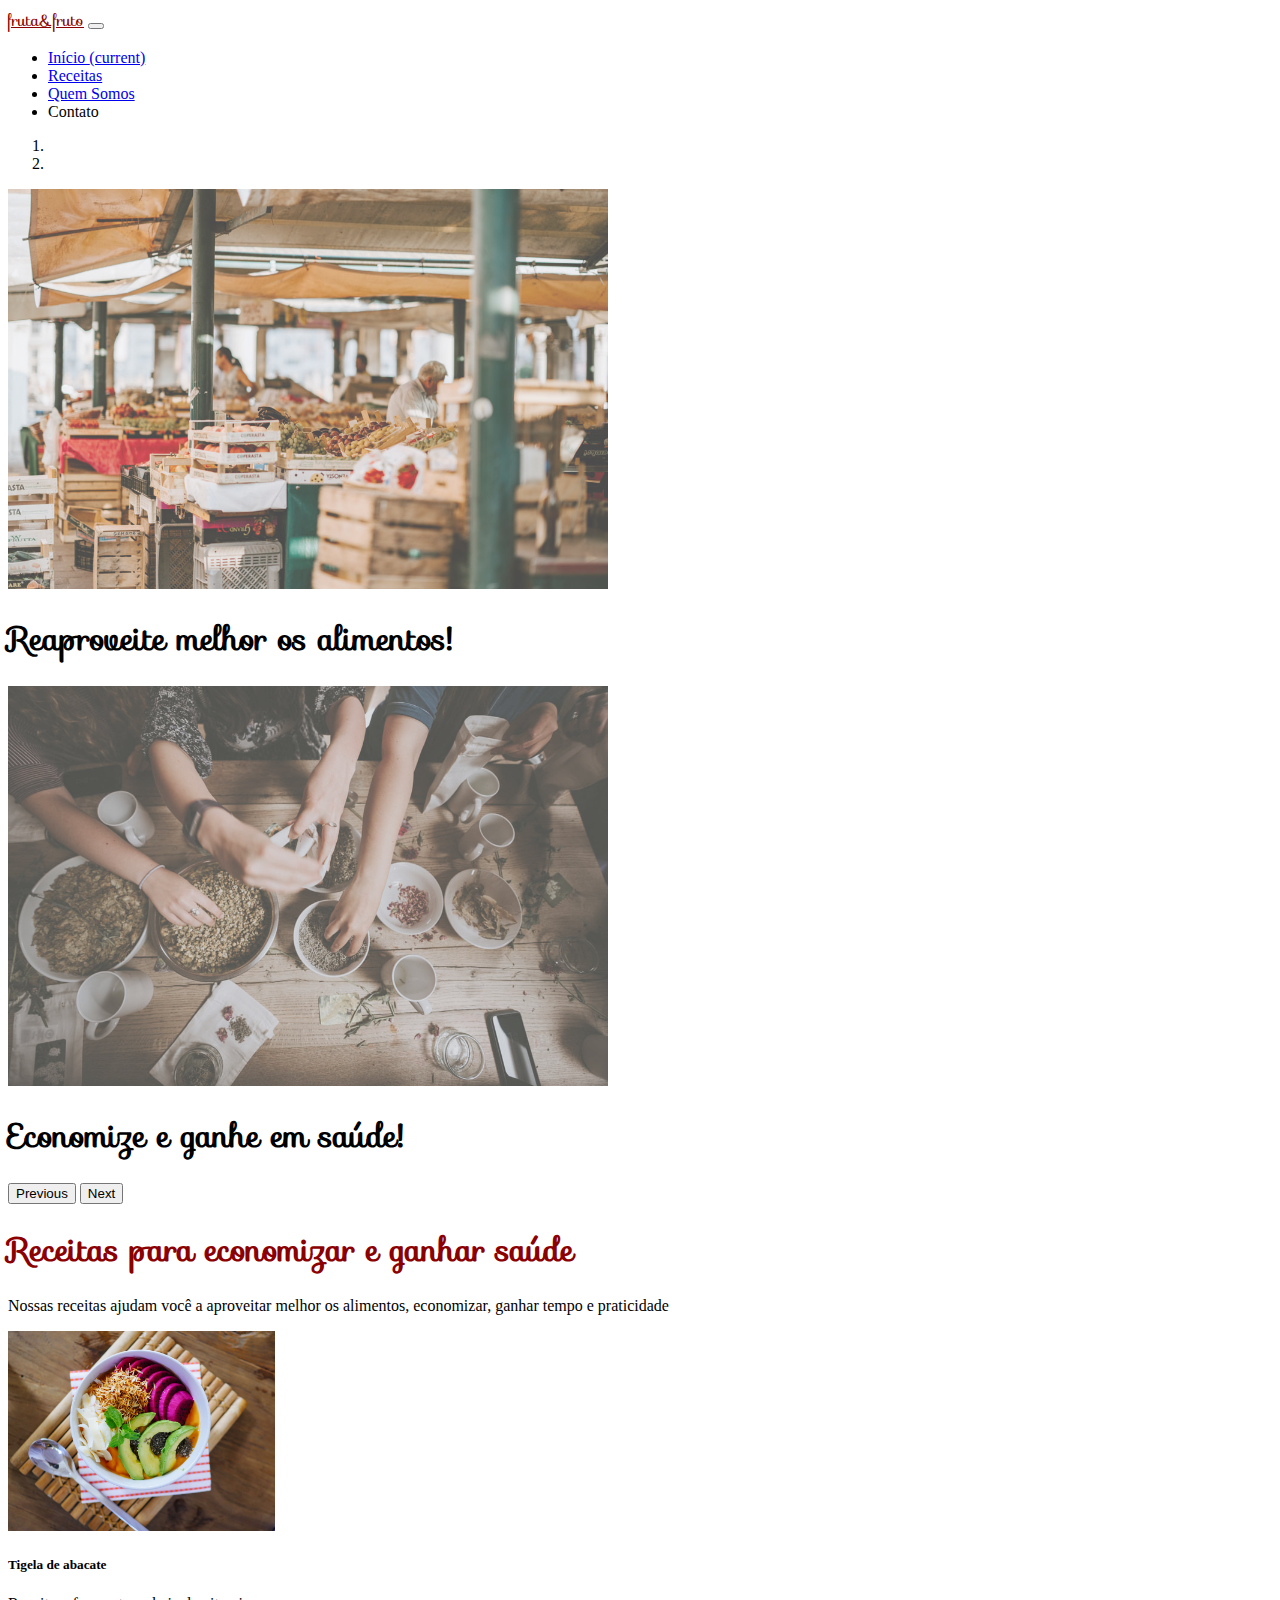
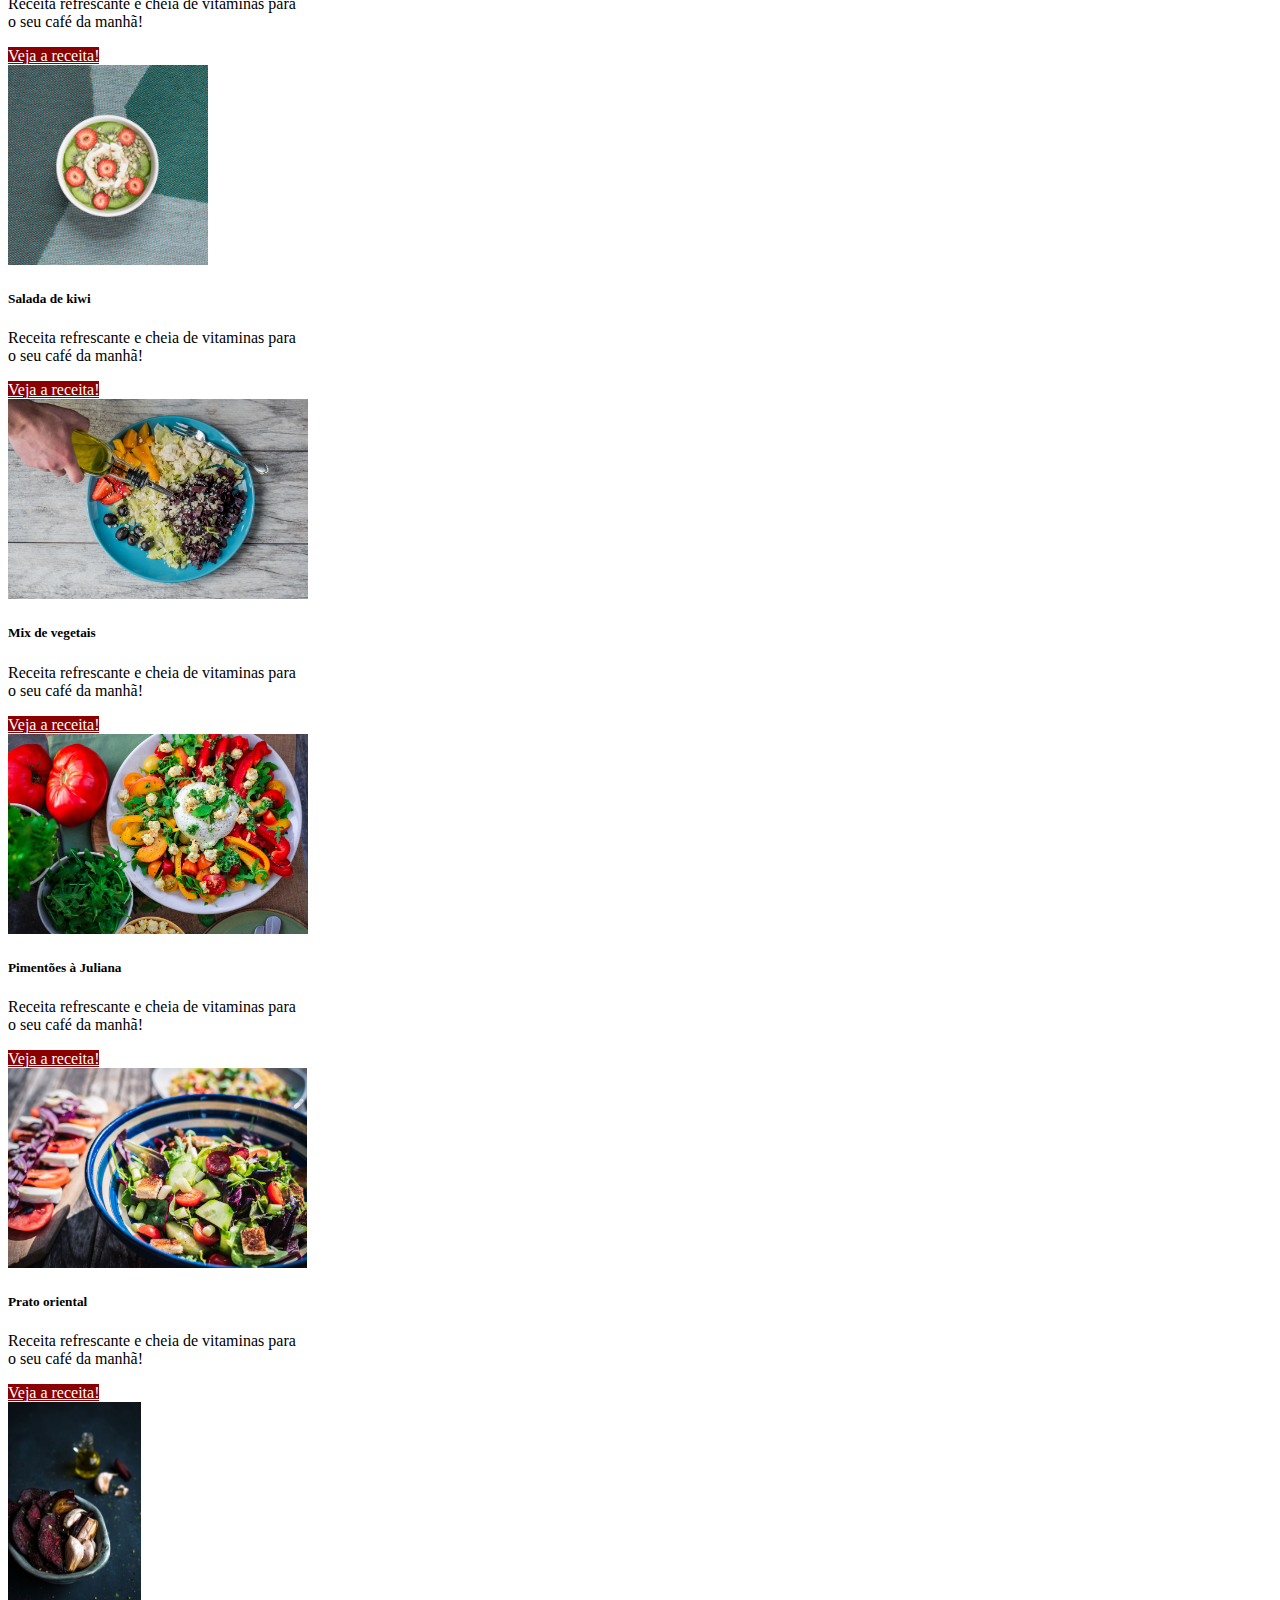
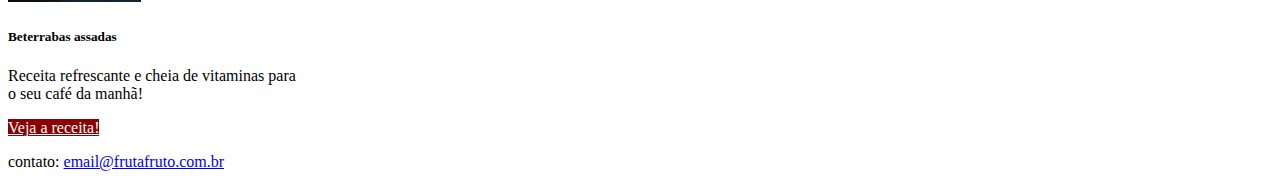
<file: index.html>
<!DOCTYPE html>
<html>

<head>
  <meta charset="utf-8">
  <meta name="viewport" content="width=device-width, initial-scale=1">
  <title>fruta e fruto</title>
  <link rel="stylesheet" href="https://fonts.googleapis.com/css?family=Sofia&effect=neon|outline|emboss|shadow-multiple">
  <link rel="stylesheet" href="https://cdn.jsdelivr.net/npm/bootstrap@4.6.2/dist/css/bootstrap.min.css" integrity="sha384-xOolHFLEh07PJGoPkLv1IbcEPTNtaed2xpHsD9ESMhqIYd0nLMwNLD69Npy4HI+N" crossorigin="anonymous">
  <link rel="stylesheet" type="text/css" href="/style.css">
</head>

<body>

  <!--NAVBAR RESPONSIVA-->
  <header>
    <nav class="navbar navbar-expand-lg navbar-light bg-light fixed-top">
      <a class="navbar-brand fonte-titulo cor-especial" href="#">fruta&fruto</a>
      <button class="navbar-toggler" type="button" data-toggle="collapse" data-target="#navbarNav" aria-controls="navbarNav" aria-expanded="false" aria-label="Toggle navigation">
        <span class="navbar-toggler-icon"></span>
      </button>
      <div class="collapse navbar-collapse justify-content-end" id="navbarNav">
        <ul class="navbar-nav">
          <li class="nav-item active"><a class="nav-link" href="##">Início <span class="sr-only">(current)</span></a></li>
          <li class="nav-item"><a class="nav-link" href="#">Receitas</a></li>
          <li class="nav-item"><a class="nav-link" href="#">Quem Somos</a></li>
          <li class="nav-item"><a class="nav-link" data-toggle="modal" data-target="#modal-contato">Contato</a></li>
        </ul>
      </div>
    </nav> 
  </header>
 
  <main>
    <!--CARROSSEL DE FOTOS-->
    <section id="carrossel carouselExampleCaptions" class="carousel slide" data-interval="3000" data-ride="carousel">
      <ol class="carousel-indicators">
        <li data-target="#carouselExampleCaptions" data-slide-to="0" class="active"></li>
        <li data-target="#carouselExampleCaptions" data-slide-to="1"></li>
      </ol>
      <div class="carousel-inner">
        <div class="carousel-item active">
          <img src="/src/img/carrossel-img1.jpg" class="d-block w-100 imagem-carrossel" alt="...">
          <div class="carousel-caption d-none d-md-block h-40">
            <h1 class="fonte-titulo display-4">Reaproveite melhor os alimentos!</h1>
          </div>
        </div>
        <div class="carousel-item">
          <img src="/src/img/carrossel-img2.jpg" class="d-block w-100 imagem-carrossel" alt="...">
          <div class="carousel-caption d-none d-md-block h-40">
            <h1 class="fonte-titulo display-4">Economize e ganhe em saúde!</h1>
          </div>
        </div>
      </div>
      <button class="carousel-control-prev" type="button" data-target="#carouselExampleCaptions" data-slide="prev">
        <span class="carousel-control-prev-icon" aria-hidden="true"></span>
        <span class="sr-only">Previous</span>
      </button>
      <button class="carousel-control-next" type="button" data-target="#carouselExampleCaptions" data-slide="next">
        <span class="carousel-control-next-icon" aria-hidden="true"></span>
        <span class="sr-only">Next</span>
      </button>
    </section>

    <!--TÍTULO E SUBTÍTULO-->
    <section id="titulo">
      <h1 class="text-center fonte-titulo cor-especial pt-5 font-effect-emboss">Receitas para economizar e ganhar saúde</h1>
      <p class="text-center text-secondary pb-5">Nossas receitas ajudam você a aproveitar melhor os alimentos, economizar, ganhar tempo e praticidade</p> 
    </section>
    
    <!--CARDS DAS RECEITAS-->
    <section class="container-fluid bg-light" id="receitas">
      <div class="row justify-content-center">
        <article class="card borda-cor-especial card-largura p-0 m-4 col-12 col-md-4">
          <img src="src/img/receita-abacate.jpg" class="card-img-top card-posicao-imagem" alt="tigela com salada de abacate, vista superior">
          <div class="card-body">
            <h5 class="card-title">Tigela de abacate</h5>
            <p class="card-text">Receita refrescante e cheia de vitaminas para o seu café da manhã!</p>
            <a href="#" class="btn botao-cor-especial">Veja a receita!</a>
          </div>
        </article>

        <article class="card borda-cor-especial card-largura p-0 m-4 col-12 col-md-4">
          <img src="src/img/receita-kiwi.jpg" class="card-img-top card-posicao-imagem" alt="tigela de mingau com kiwi, vista superior">
          <div class="card-body">
            <h5 class="card-title">Salada de kiwi</h5>
            <p class="card-text">Receita refrescante e cheia de vitaminas para o seu café da manhã!</p>
            <a href="#" class="btn botao-cor-especial">Veja a receita!</a>
          </div>
        </article>

        <article class="card borda-cor-especial card-largura p-0 m-4 col-12 col-md-4">
          <img src="src/img/receita-mix.jpg" class="card-img-top card-posicao-imagem" alt="prato com mix de vegetais e mão de pessoa adicionando azeite, vista superior">
          <div class="card-body">
            <h5 class="card-title">Mix de vegetais</h5>
            <p class="card-text">Receita refrescante e cheia de vitaminas para o seu café da manhã!</p>
            <a href="#" class="btn botao-cor-especial">Veja a receita!</a>
          </div>
        </article>

        <article class="card borda-cor-especial card-largura p-0 m-4 col-12 col-md-4">
          <img src="src/img/receita-pimentoes.jpg" class="card-img-top card-posicao-imagem" alt="prato de salada de pimentões com alguns ingredientes ao lado, vista superior">
          <div class="card-body">
            <h5 class="card-title">Pimentões à Juliana</h5>
            <p class="card-text">Receita refrescante e cheia de vitaminas para o seu café da manhã!</p>
            <a href="#" class="btn botao-cor-especial">Veja a receita!</a>
          </div>
        </article>

        <article class="card borda-cor-especial card-largura p-0 m-4 col-12 col-md-4">
          <img src="src/img/receita-oriental.jpg" class="card-img-top card-posicao-imagem" alt="tigela com salada de vegetais estilo oriental, vista de cima">
          <div class="card-body">
            <h5 class="card-title">Prato oriental</h5>
            <p class="card-text">Receita refrescante e cheia de vitaminas para o seu café da manhã!</p>
            <a href="#" class="btn botao-cor-especial">Veja a receita!</a>
          </div>
        </article>

        <article class="card borda-cor-especial card-largura p-0 m-4 col-12 col-md-4">
          <img src="src/img/receita-beterrabas.jpg" class="card-img-top card-posicao-imagem" alt="tigela com beterrabas e dentes de alho assados em primeiro plano, com ingredientes ao fundo">
          <div class="card-body">
            <h5 class="card-title">Beterrabas assadas</h5>
            <p class="card-text">Receita refrescante e cheia de vitaminas para o seu café da manhã!</p>
            <a href="#" class="btn botao-cor-especial">Veja a receita!</a>
          </div>
        </article>
      </div>
    </section>
    
    
  </main>

<!--RODAPÉ-->
  <footer class="bg-secondary p-3">
    <p class="text-light m-0 text-center">contato: <a class="text-light" href="mailto:email@frutafruto.com.br">email@frutafruto.com.br</a></p>
  </footer>

  <!-- MODAL -->
  <div class="modal fade" id="modal-contato" tabindex="-1" aria-labelledby="exampleModalLabel" aria-hidden="true">
    <div class="modal-dialog">
      <dialog class="modal-content">
        <header class="modal-header">
          <h5 class="modal-title" id="exampleModalLabel">Entre em contato conosco!</h5>
          <button type="button" class="close" data-dismiss="modal" aria-label="Close">
            <span aria-hidden="true">&times;</span>
          </button>
        </header>
        <main class="modal-body">
          <form>
            <div class="form-group">
              <label for="formGroupExampleInput">Nome completo:</label>
              <input type="text" class="form-control" id="formGroupExampleInput" placeholder="Insira seu nome completo">
            </div>          
            <div class="form-group">
              <label for="exampleFormControlInput1">Endereço de Email:</label>
              <input type="email" class="form-control" id="exampleFormControlInput1" placeholder="nome@exemplo.com">
            </div>
            <div class="form-group">
              <label for="exampleFormControlTextarea1">Digite sua mensagem:</label>
              <textarea class="form-control" id="exampleFormControlTextarea1" rows="3" placeholder="Insira aqui seu comentário"></textarea>
            </div>
          </form>
        </main>
        <footer class="modal-footer">
          <button type="button" class="btn btn-secondary" data-dismiss="modal">Fechar</button>
          <button type="button" class="btn botao-cor-especial">Enviar</button>
        </footer>
      </dialog>
    </div>
  </div>

  


  

  <script src="https://cdn.jsdelivr.net/npm/jquery@3.5.1/dist/jquery.slim.min.js" integrity="sha384-DfXdz2htPH0lsSSs5nCTpuj/zy4C+OGpamoFVy38MVBnE+IbbVYUew+OrCXaRkfj" crossorigin="anonymous"></script>
  <script src="https://cdn.jsdelivr.net/npm/bootstrap@4.6.2/dist/js/bootstrap.bundle.min.js" integrity="sha384-Fy6S3B9q64WdZWQUiU+q4/2Lc9npb8tCaSX9FK7E8HnRr0Jz8D6OP9dO5Vg3Q9ct" crossorigin="anonymous"></script>
  <script src=""></script>

</body>
</html>
</file>
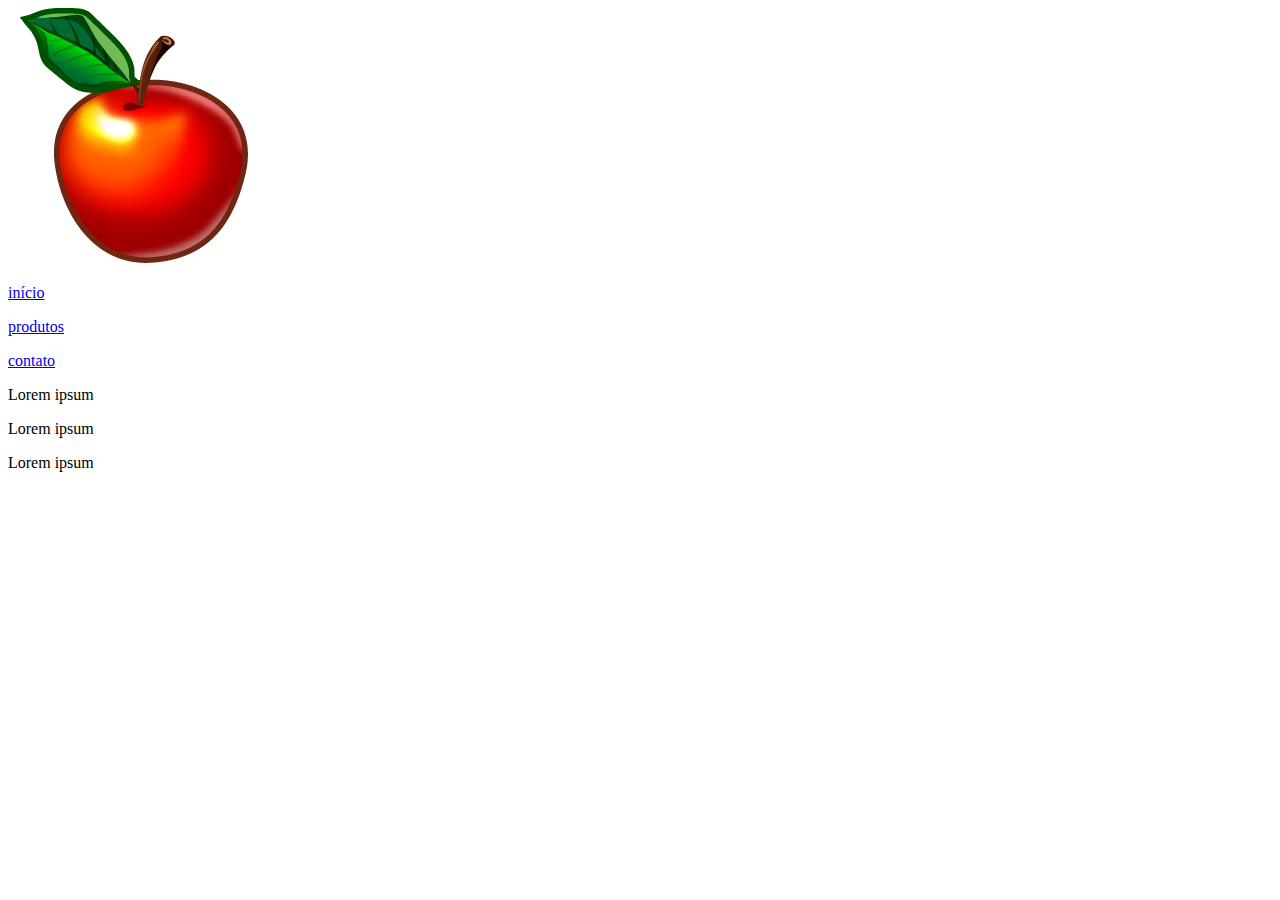
<file: src/semantica-html/html-divs.html>
<!DOCTYPE html>
<html>
<head>
  <meta charset="utf-8">
  <title>meu site</title>
</head>
<body>

  <div class="principal">
    <div class="imagem">
      <img src="apple.png">
    </div>
    <div class="menu">
      <p><a href="#">início</a></p>
      <p><a href="#">produtos</a></p>
      <p><a href="#">contato</a></p>
    </div>
    <div class="textos">
      <div class="texto-um">
        <p>Lorem ipsum</p>
      </div>
      <div class="texto-dois">
        <p>Lorem ipsum</p>
      </div>
      <div class="texto-tres">
        <p>Lorem ipsum</p>
      </div>    
    </div>
  </div>

</body>
</html>
</file>
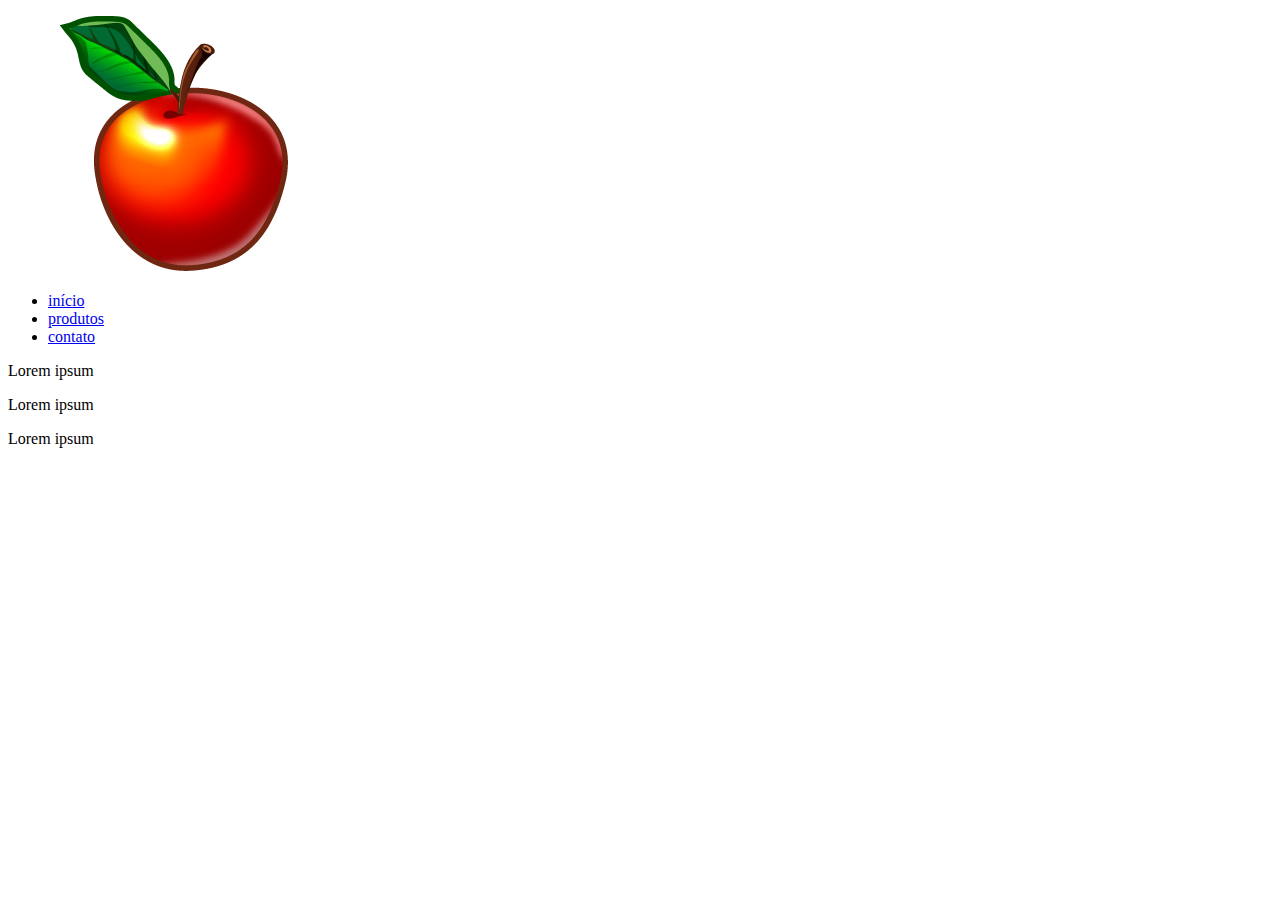
<file: src/semantica-html/html-semantico.html>
<!DOCTYPE html>
<html>
<head>
  <meta charset="utf-8">
  <title>Meu site</title>
</head>
<body>

  <main class="principal">
    <section>
      <figure class="imagem">
        <img src="apple.png" alt="desenho de uma maçã">
      </figure>
      <nav class="menu">
        <ul>
          <li><a href="#">início</a></li>
          <li><a href="#">produtos</a></li>
          <li><a href="#">contato</a></li>
        </ul>
      </nav>
    </section>
    <section class="textos">
      <article class="texto-um">
        <p>Lorem ipsum</p>
      </article>
      <article class="texto-dois">
        <p>Lorem ipsum</p>
      </article>
      <article class="texto-tres">
        <p>Lorem ipsum</p>
      </article>    
    </section>
  </main>

</body>
</html>
</file>
<file: style.css>
.card-largura{
    max-width: 18rem;
}

.imagem-carrossel {
    object-fit: cover;
    object-position: 0 80%;
    height: 400px;
    opacity: 70%;
}

.fonte-titulo{
    font-family: "Sofia", sans-serif;
}

.cor-especial{
    color: darkred!important;
}

.botao-cor-especial{
    background-color: darkred;
    color: white;
}

.borda-cor-especial{
    border-color: darkred;
}

.card-posicao-imagem{
    object-fit: cover;
    object-position: 0 80%;
    height: 200px;
}
</file>
